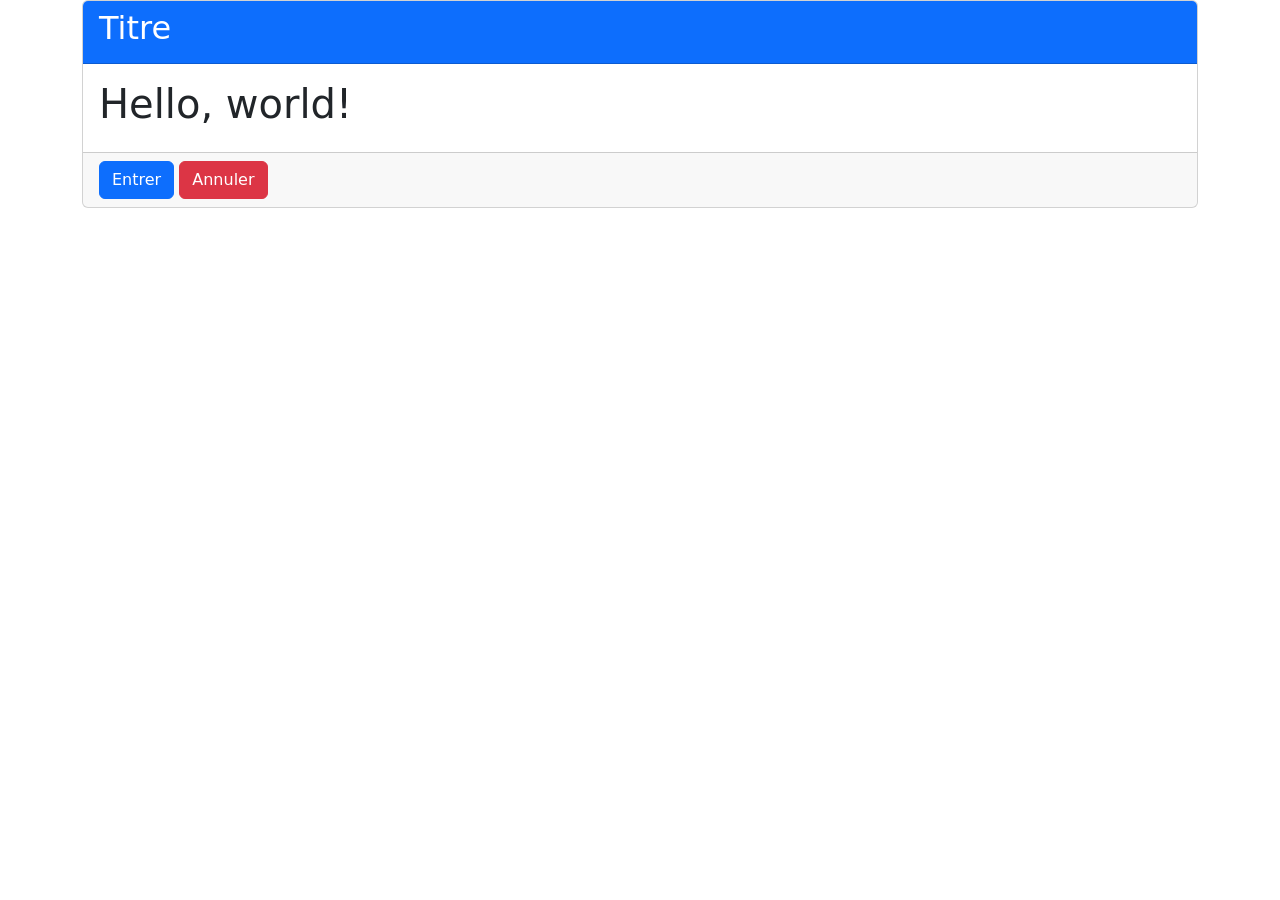
<file: index.html>
<!DOCTYPE html>
<html lang="en">

<head>
    <meta charset="UTF-8">
    <meta name="viewport" content="width=device-width, initial-scale=1.0">
    <link rel="stylesheet" href="bootstrap.min.css">
    <title>Document</title>
</head>

<body>
    <div class="container">
        <div class="card">
            <div class="card-header bg-primary text-white">
                <h2>Titre</h2>
            </div>
            <div class="card-body">
                <h1>Hello, world!</h1>
            </div>
            <div class="card-footer">
                <div class="btn btn-primary">Entrer</div>
                <div class="btn btn-danger">Annuler</div>

            </div>
        </div>
    </div>
</body>

</html>
</file>
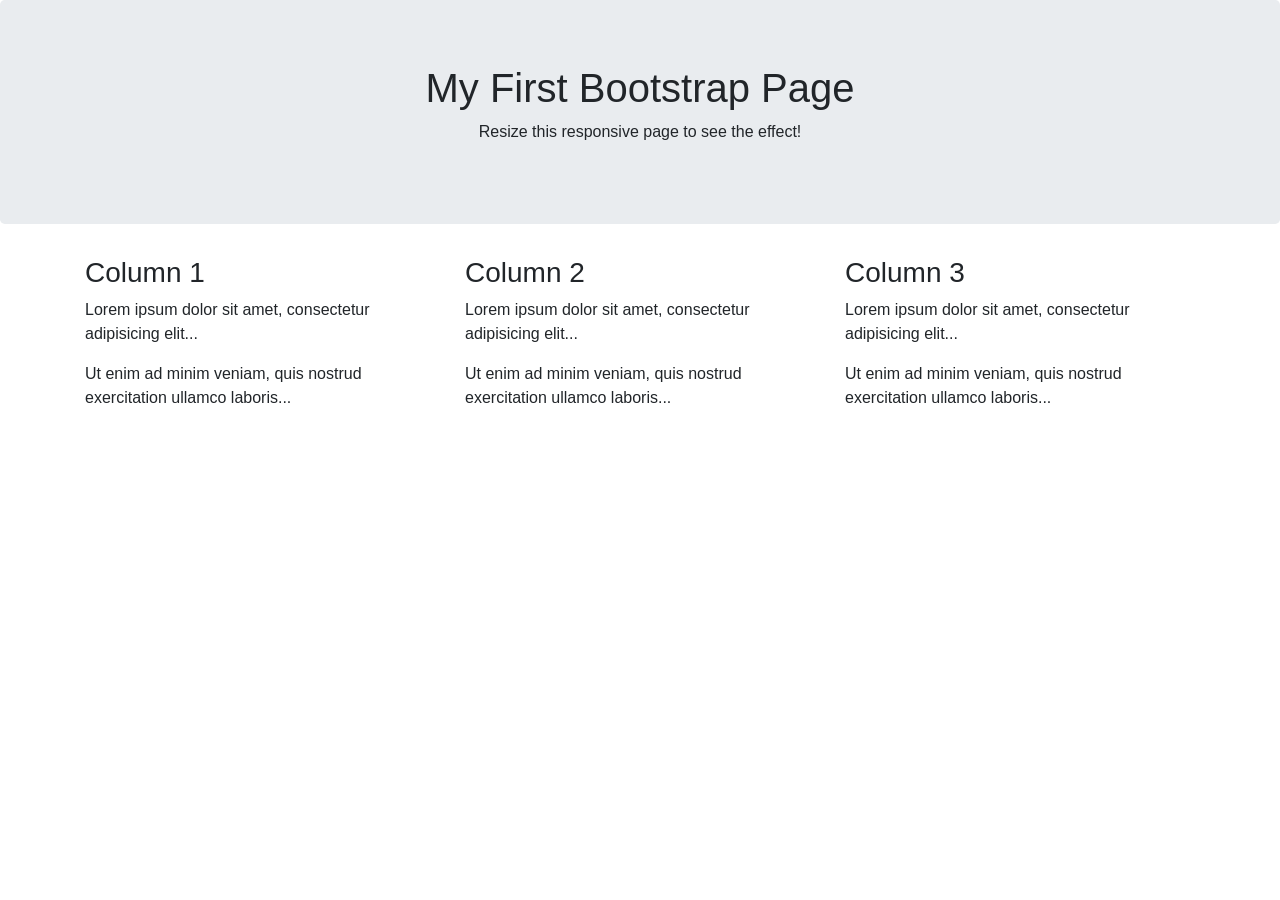
<file: index2.html>
<!DOCTYPE html>
<html lang="en">

<head>
    <title>Bootstrap Example</title>
    <meta charset="utf-8">
    <meta name="viewport" content="width=device-width, initial-scale=1">
    <link rel="stylesheet" href="https://cdn.jsdelivr.net/npm/bootstrap@4.6.2/dist/css/bootstrap.min.css">
    <script src="https://cdn.jsdelivr.net/npm/jquery@3.7.1/dist/jquery.slim.min.js"></script>
    <script src="https://cdn.jsdelivr.net/npm/popper.js@1.16.1/dist/umd/popper.min.js"></script>
    <script src="https://cdn.jsdelivr.net/npm/bootstrap@4.6.2/dist/js/bootstrap.bundle.min.js"></script>
</head>

<body>

    <div class="jumbotron text-center">
        <h1>My First Bootstrap Page</h1>
        <p>Resize this responsive page to see the effect!</p>
    </div>

    <div class="container">
        <div class="row">
            <div class="col-sm-4">
                <h3>Column 1</h3>
                <p>Lorem ipsum dolor sit amet, consectetur adipisicing elit...</p>
                <p>Ut enim ad minim veniam, quis nostrud exercitation ullamco laboris...</p>
            </div>
            <div class="col-sm-4">
                <h3>Column 2</h3>
                <p>Lorem ipsum dolor sit amet, consectetur adipisicing elit...</p>
                <p>Ut enim ad minim veniam, quis nostrud exercitation ullamco laboris...</p>
            </div>
            <div class="col-sm-4">
                <h3>Column 3</h3>
                <p>Lorem ipsum dolor sit amet, consectetur adipisicing elit...</p>
                <p>Ut enim ad minim veniam, quis nostrud exercitation ullamco laboris...</p>
            </div>
        </div>
    </div>

</body>
</html>
</file>
